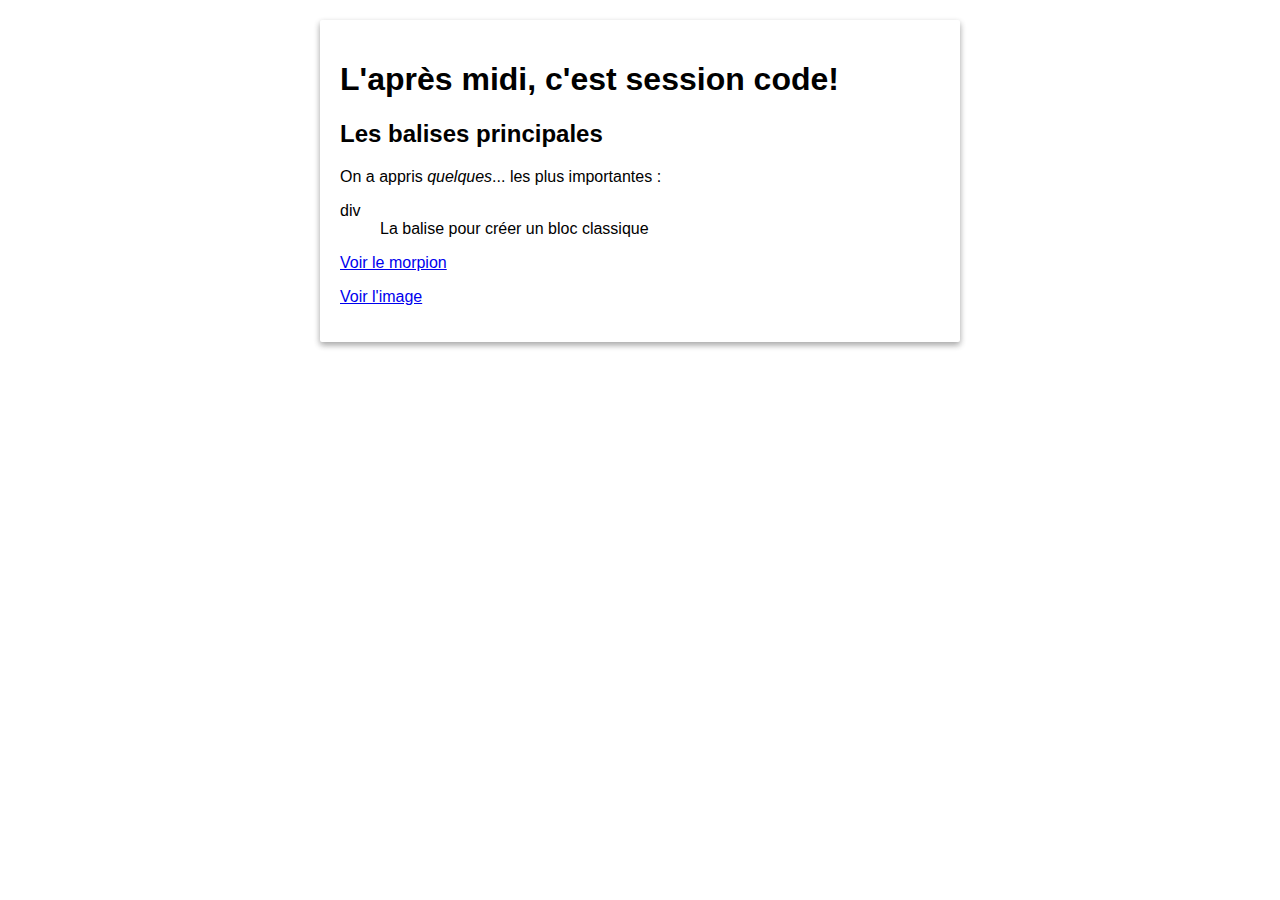
<file: j2/index.html>
<!DOCTYPE html>
<html>

<head>
    <meta charset="utf-8">
    <title>Session code</title>
<link rel="stylesheet" href="css/style.css"></head>

<body>
    <div class="contenair">
        <h1>L'après midi, c'est session code!</h1>
        <h2>Les balises principales</h2>
        <p>On a appris <em>quelques</em>... les plus importantes :</p>

        <!-- Liste de définitions  -->
        <dl>
            <dt>div</dt>
            <dd>La balise pour créer un bloc classique</dd>
        </dl>

        <!-- Lien vers morpion.hml -->
        <p><a href="morpion.html">Voir le morpion</a></p>

        <!-- Lien vers image.html  -->
        <p><a href="image.html">Voir l'image</a></p>
    </div>
</body>

</html>
</file>
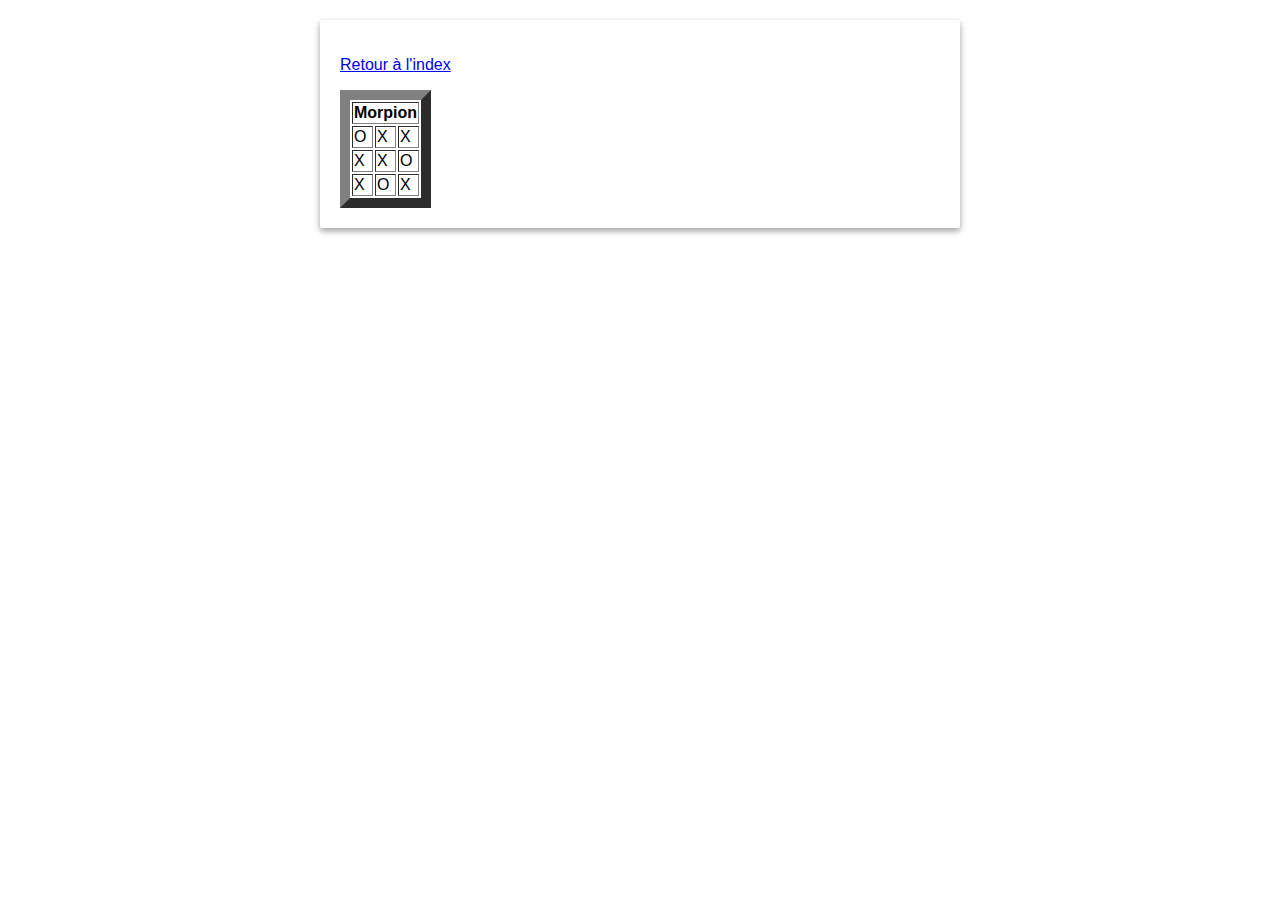
<file: j2/morpion.html>
<!DOCTYPE html>
<html>

<head>
    <meta charset="utf-8">
    <title>Morpion</title>
    <link rel="stylesheet" href="css/style.css">

</head>

<body>
    <div class="contenair">
        <p>
            <a href="index.html">Retour à l'index</a>
        </p>
        <table border="10">
            <thead>
                <tr>
                    <th colspan="3">Morpion</th>
                </tr>
            </thead>
            <tbody>
                <tr>
                    <td>O</td>
                    <td>X</td>
                    <td>X</td>
                </tr>
                <tr>
                    <td>X</td>
                    <td>X</td>
                    <td>O</td>
                </tr>
                <tr>
                    <td>X</td>
                    <td>O</td>
                    <td>X</td>
                </tr>
            </tbody>
        </table>
    </div>
</body>

</html>
</file>
<file: j2/css/style.css>
.contenair {
    box-shadow: 0 3px 6px rgba(0,0,0,0.16), 0 3px 6px rgba(0,0,0,0.23);
    border-radius: 2px;
    max-width: 600px;
    padding: 20px;
    margin: auto;
    margin-top: 20px;
}
.contenair img {
    width: 600px;
}
body {
    margin: 0;
    padding: 0;
    font-family: sans-serif;
}
</file>
